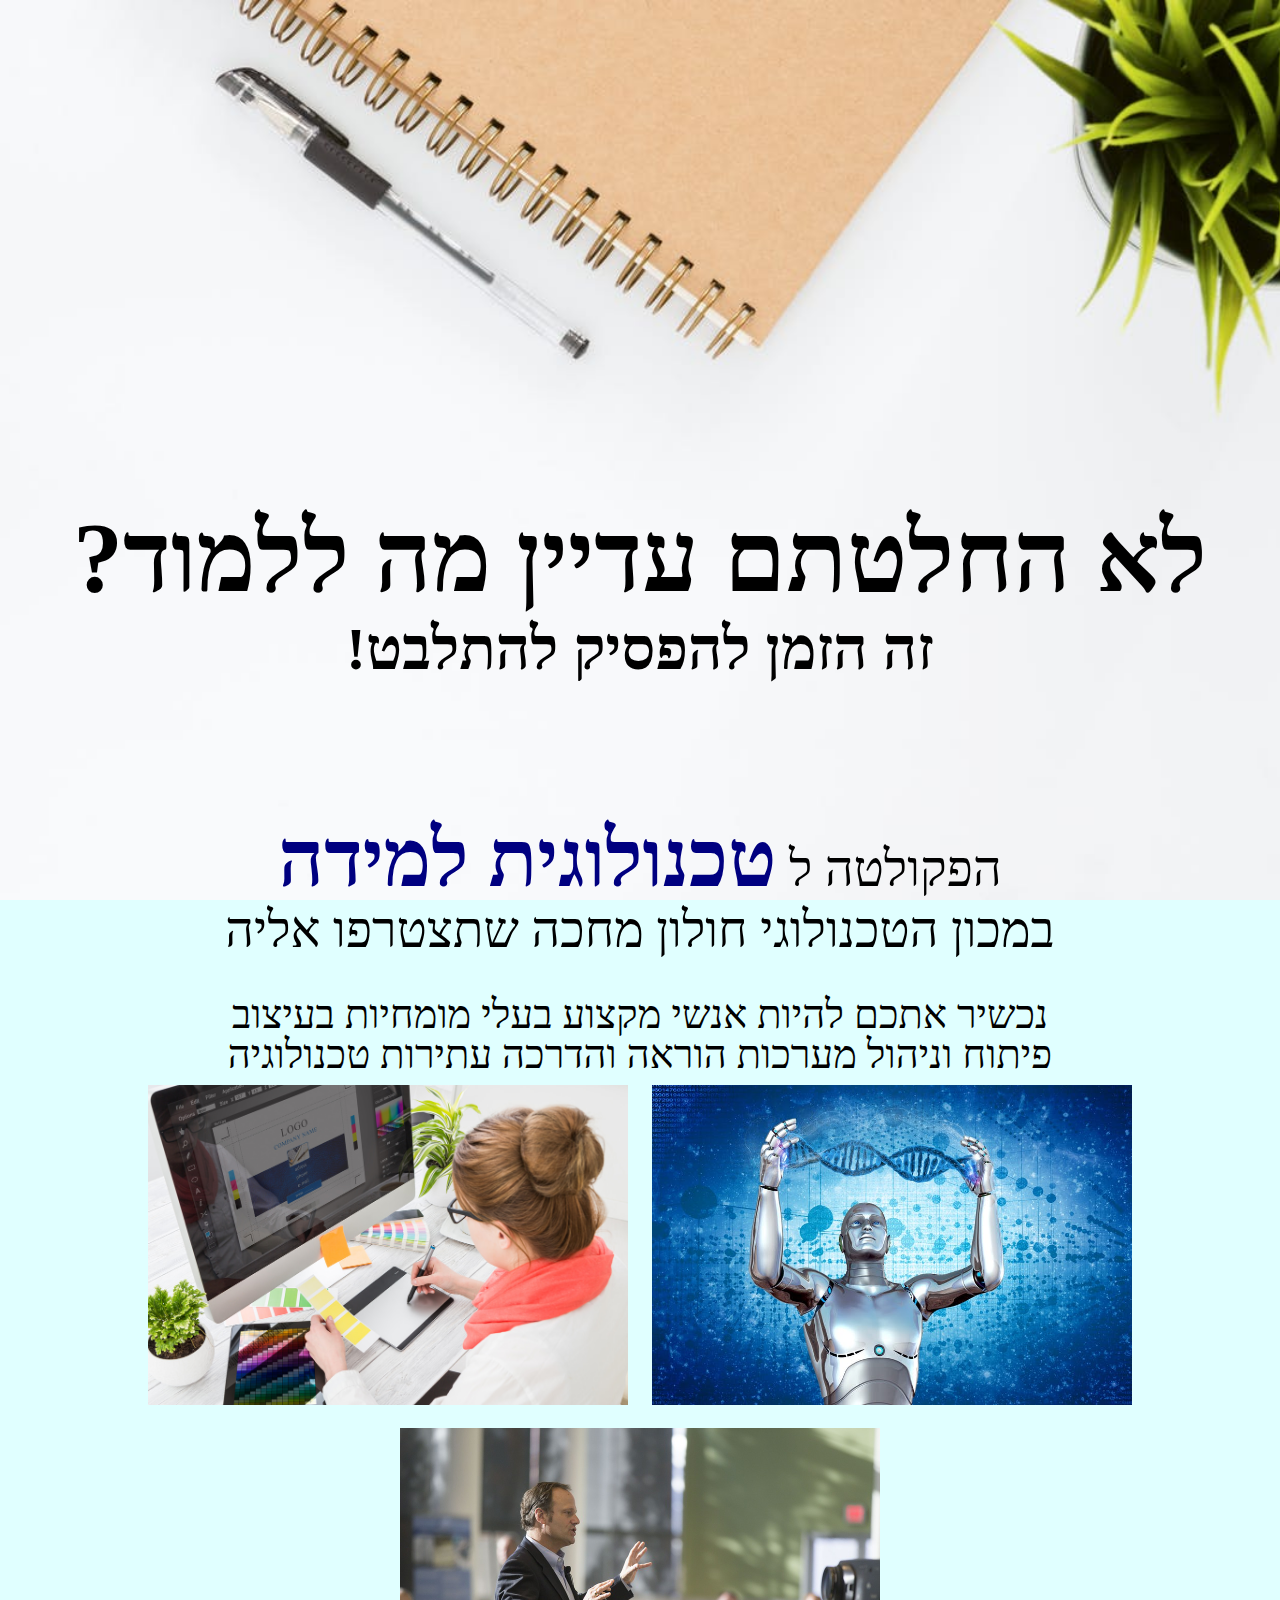
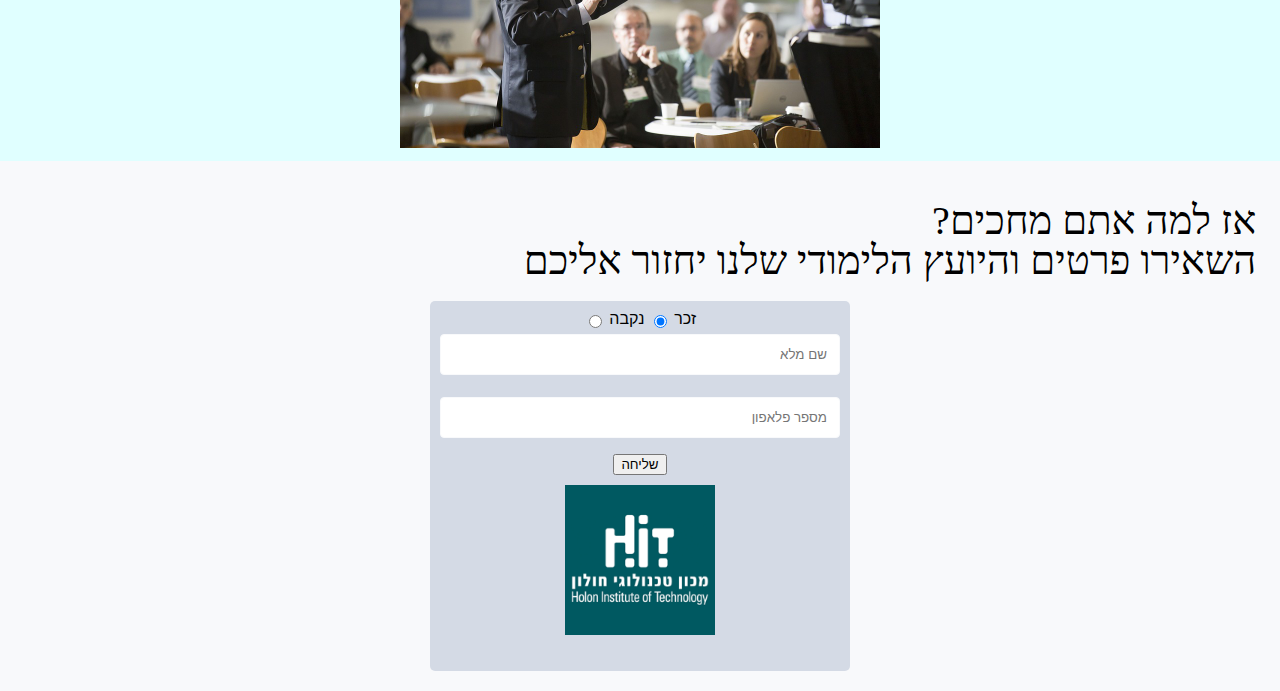
<file: contact/index.html>
﻿<!doctype html>
<html lang="he">
<head>
    <meta charset="utf-8" />
    <title></title>
    <meta name="description" content="אתר לפרסום התואר טכנולוגית למידה" />
    <meta name="keywords" content="טכנולוגיה, טכנולוגיות,טכנולוגית,למידה, תכנות, עיצוב גרפי,עיצוב, הדרכה, הוראה, תואר, ראשון, ללמוד,מכון,מכללה,לימודים, השכלה" />
    <meta name="author" content="Moran Huri" />
    <meta name="viewport" content="width=device-width, initial-scale=1.0, user-scalable=yes">

    <!-- CSS -->
    <link href="styles/reset.css" rel="stylesheet" />
    <link href="styles/myStyle.css" rel="stylesheet" />


    <!-- Scripts -->
    <script src="jScripts/jquery-1.12.0.min.js"></script>

</head>
<body>
    <div id="container">
        <h1>?לא החלטתם עדיין מה ללמוד</h1>
        <h2>!זה הזמן להפסיק להתלבט</h2>
        <p class="p1">
            הפקולטה ל <a href="http://www.hit.ac.il/telem/B.A">טכנולוגית למידה</a> <br />
            במכון הטכנולוגי חולון מחכה שתצטרפו אליה
        </p>
        <p>
            נכשיר אתכם להיות אנשי מקצוע בעלי מומחיות בעיצוב <br />
            פיתוח וניהול מערכות הוראה והדרכה עתירות טכנולוגיה
        </p>
        <div class="image">
            <img src="images/graphic.jpg" />

            <img src="images/technology.jpg" />

            <img src="images/instructor.jpg" />

        </div>
        <div class="form">
            <p class="p2">
                ?אז למה אתם מחכים
                <br />
                השאירו פרטים והיועץ הלימודי שלנו יחזור אליכם
            </p>

            <form>
                <label for=“rd1”> <input type=radio id=“rd1” name=“groupName” checked /> זכר </label>
                <label for=“rd1”> <input type=radio id=“rd2” name=“groupName” checked /> נקבה </label> <br />
                <label for=“myname”> <input type=text id=“myname” placeholder="שם מלא" /> </label> <br />
                <label for=“mynum”> <input type=text id=“mynum” placeholder="מספר פלאפון" /> </label> <br />
                <input type=submit id=“SendForm” value=שליחה>
                <div>
                    <a href="http://www.hit.ac.il/">
                        <img class="Hit" src="images/HIT.png" />
                    </a>
                </div>
            </form>
        </div>


</div>
</body>
</html>
</file>
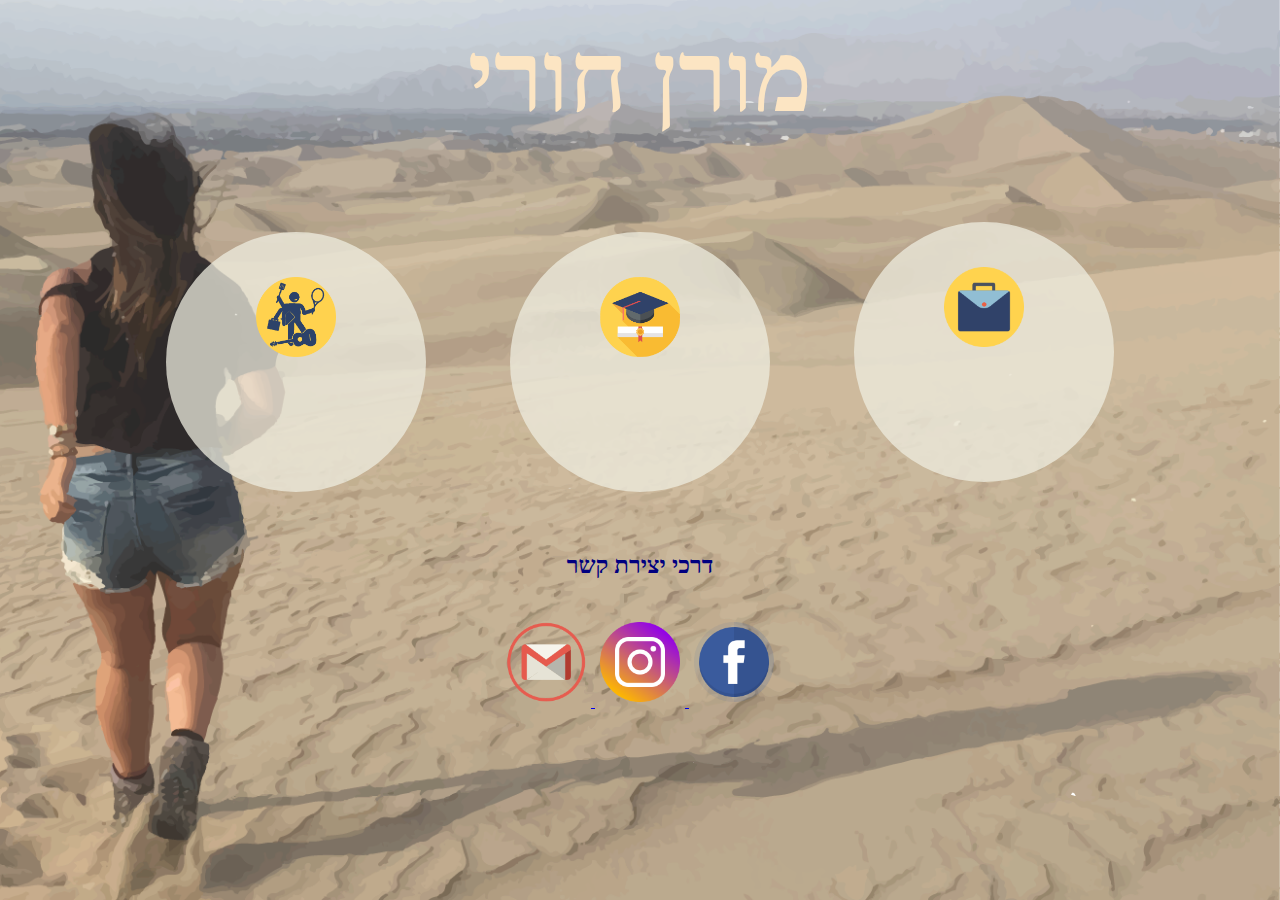
<file: Html5Template/index.html>
﻿<!doctype html>

<html lang="">
<head>
    <meta charset="utf-8" />
    <title></title>
    <meta name="description" content="" />
    <meta name="keywords" content="" />
    <meta name="author" content="" />
    <meta name="viewport" content="width=device-width, initial-scale=1.0, user-scalable=yes">
    
    <!-- CSS -->
    <!--<link href="styles/reset.css" rel="stylesheet" />-->
    <link href="styles/myStyle.css" rel="stylesheet" />


    <!-- Scripts -->
    <script src="jScripts/jquery-1.12.0.min.js"></script>
    
</head>
<body>
    <div id="container">
        <h1>מורן חורי</h1>
        <div class="category">
            <div id="icon1">
                <img src="images/work.png" /> 
                <p class="work">מלצרית</p>
            </div>

            <div id="icon2">
                <img src="images/education.png" /> 
                <p class="education">לומדת תואר ראשון בטכנולוגית למידה </p>
           </div>
                <div id="icon3">
                    <img src="images/habits.png" /> 
                    <p class="habits">טיולים בארץ ובחו"ל, חדר כושר, טיפוס אתגרי</p>
                    </div>
                    </div>

           <div class="contact">
                    <h2>דרכי יצירת קשר</h2> <br />

                    <a href="https://www.facebook.com/moran.huri.18">
                        <img src="images/facebook.png" />
                    </a>
                    <a href="https://www.instagram.com/moran_huri/">
                        <img src="images/instagram.png" />
                    </a>
                    <a href="mailto:hurimoran95@gmail.com">
                        <img src="images/gmail.png" />
                    </a>
                </div>
            </div>




</body>
</html>
</file>
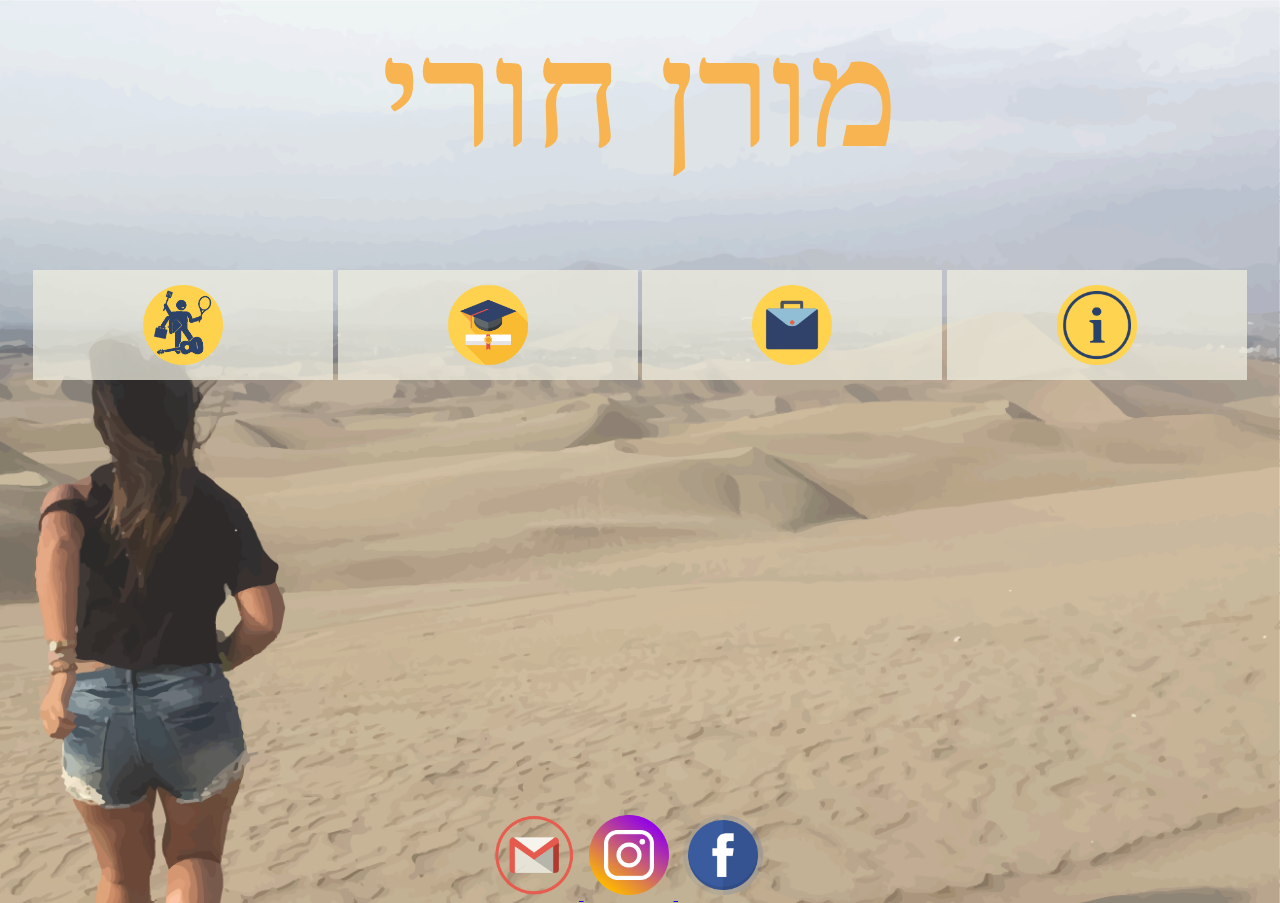
<file: profil2/index.html>
﻿<!doctype html>

<html lang="">
<head>
    <meta charset="utf-8" />
    <title></title>
    <meta name="description" content="דף אישי מורן חורי" />
    <meta name="keywords" content="מורן, חורי, פרופיל, דף, אישי" />
    <meta name="author" content="MoranHuri" />
    <meta name="viewport" content="width=device-width, initial-scale=1.0, user-scalable=yes">

    <!-- CSS -->
    <link href="styles/reset.css" rel="stylesheet" />
    <link href="styles/myStyle.css" rel="stylesheet" />


    <!-- Scripts -->
    <script src="jScripts/jquery-1.12.0.min.js"></script>

</head>

<body>
    <header>
        <h1>מורן חורי</h1>
    </header>
    <div id="container">
       
        <nav>
            <ul>
                <li>
                    <a href="index.html"><img class="icon" src="images/about.png" /></a>
                </li>
                    <li id="icon1">
                        <a><img class="icon" src="images/work.png" /></a>
                        <ul>                      
                            <li ><a href="waitress.html">מלצרות</a></li> 
                            <li><a href="sales.html">מכירות</a></li>
                    
                        </ul> 
                       
                       </li>

                    <li id="icon2">
                        <a><img class="icon" src="images/education.png" /></a>
                        <ul>
                            <li><a href="school.html">השכלה כללית</a></li>
                            <li><a href="courses.html">קורסים</a></li>
                          
                        </ul>


                    </li>
                    <li id="icon3">                       
                      <a><img class="icon" src="images/habits.png" /></a>
                      <ul>
                          <li><a href="travel.html">טיולים</a></li>
                          <li><a href="gym.html">חדר כושר</a></li>
                          <li><a href="climbe.html">טיפוס אתגרי</a></li>
                      </ul>
                   
                </li>
            </ul>
        </nav>
    </div>

    <footer>
        <div class="contact">
           

            <a href="https://www.facebook.com/moran.huri.18">
                <img class="icon" src="images/facebook.png" />
            </a>
            <a href="https://www.instagram.com/moran_huri/">
                <img class="icon" src="images/instagram.png" />
            </a>
            <a href="mailto:hurimoran95@gmail.com">
                <img class="icon" src="images/gmail.png" />
            </a>
        </div>
    </footer>
</body>        





</html>
</file>
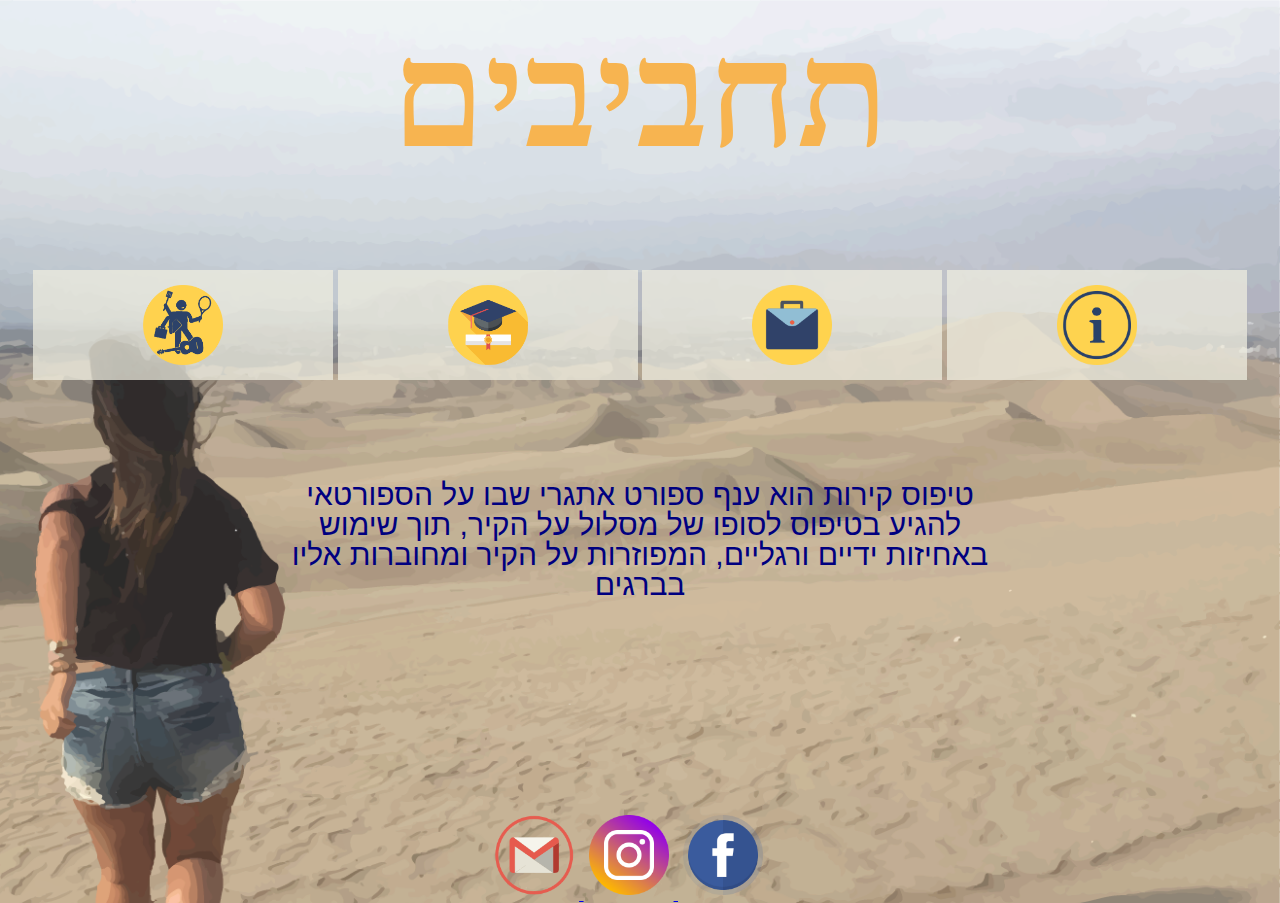
<file: profil2/climbe.html>
﻿<!doctype html>

<html lang="">
<head>
    <meta charset="utf-8" />
    <title></title>
    <meta name="description" content="דף אישי מורן חורי" />
    <meta name="keywords" content="מורן, חורי, פרופיל, דף, אישי" />
    <meta name="author" content="MoranHuri" />
    <meta name="viewport" content="width=device-width, initial-scale=1.0, user-scalable=yes">

    <!-- CSS -->
    <link href="styles/reset.css" rel="stylesheet" />
    <link href="styles/myStyle.css" rel="stylesheet" />


    <!-- Scripts -->
    <script src="jScripts/jquery-1.12.0.min.js"></script>

</head>
<body>
    <div id="container">
        <h1>תחביבים</h1>
        <nav>
            <ul>
                <li>
                    <a href="index.html"><img class="icon" src="images/about.png" /></a>
                </li>
                <li id="icon1">
                    <a><img class="icon" src="images/work.png" /></a>
                    <ul>
                        <li><a href="waitress.html">מלצרות</a></li>
                        <li><a href="sales.html">מכירות</a></li>


                    </ul>

                </li>

                <li id="icon2">
                    <a><img class="icon" src="images/education.png" /></a>
                    <ul>
                        <li><a href="school.html">השכלה כללית</a></li>
                        <li><a href="courses.html">קורסים</a></li>

                    </ul>


                </li>
                <li id="icon3">
                    <a><img class="icon" src="images/habits.png" /></a>
                    <ul>
                        <li><a href="travel.html">טיולים</a></li>
                        <li><a href="gym.html">חדר כושר</a></li>
                        <li><a href="#">טיפוס אתגרי</a></li>
                    </ul>

                </li>
            </ul>
        </nav>
    </div>
    <div>
       <p class="climbe">
            טיפוס קירות הוא ענף ספורט אתגרי שבו על הספורטאי להגיע בטיפוס לסופו של מסלול על הקיר, תוך שימוש באחיזות ידיים ורגליים, המפוזרות על הקיר ומחוברות אליו בברגים
        </p>
    </div>

    <footer>
        <div class="contact">


            <a href="https://www.facebook.com/moran.huri.18">
                <img class="icon" src="images/facebook.png" />
            </a>
            <a href="https://www.instagram.com/moran_huri/">
                <img class="icon" src="images/instagram.png" />
            </a>
            <a href="mailto:hurimoran95@gmail.com">
                <img class="icon" src="images/gmail.png" />
            </a>
        </div>
    </footer>
</body>
</html>
</file>
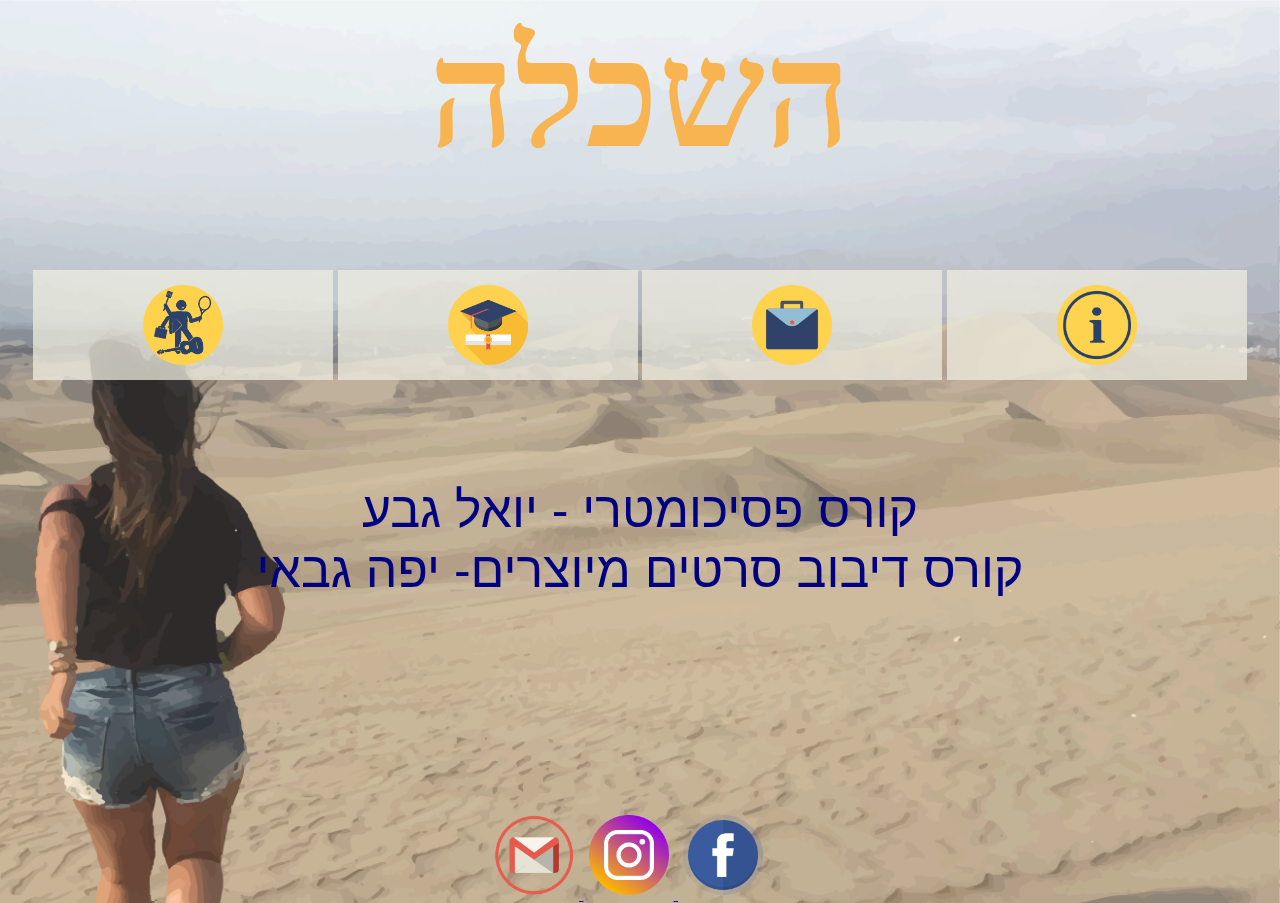
<file: profil2/courses.html>
﻿<!doctype html>

<html lang="">
<head>
    <meta charset="utf-8" />
    <title></title>
    <meta name="description" content="דף אישי מורן חורי" />
    <meta name="keywords" content="מורן, חורי, פרופיל, דף, אישי" />
    <meta name="author" content="MoranHuri" />
    <meta name="viewport" content="width=device-width, initial-scale=1.0, user-scalable=yes">

    <!-- CSS -->
    <link href="styles/reset.css" rel="stylesheet" />
    <link href="styles/myStyle.css" rel="stylesheet" />


    <!-- Scripts -->
    <script src="jScripts/jquery-1.12.0.min.js"></script>

</head>
<body>
    <div id="container">
        <h1>השכלה</h1>
        <nav>
            <ul>
                <li>
                    <a href="index.html"><img class="icon" src="images/about.png" /></a>
                </li>
                <li id="icon1">
                    <a><img class="icon" src="images/work.png" /></a>
                    <ul>
                        <li><a href="waitress.html">מלצרות</a></li>
                        <li><a href="sales.html">מכירות</a></li>


                    </ul>

                </li>

                <li id="icon2">
                    <a><img class="icon" src="images/education.png" /></a>
                    <ul>
                        <li><a href="school.html">השכלה כללית</a></li>
                        <li><a href="courses.html">קורסים</a></li>

                    </ul>


                </li>
                <li id="icon3">
                    <a><img class="icon" src="images/habits.png" /></a>
                    <ul>
                        <li><a href="travel.html">טיולים</a></li>
                        <li><a href="gym.html">חדר כושר</a></li>
                        <li><a href="climbe.html">טיפוס אתגרי</a></li>
                    </ul>

                </li>
            </ul>
        </nav>
    </div>
    <div>
        <ul class="courses">
            <li> קורס פסיכומטרי - יואל גבע</li>
            <li> קורס דיבוב סרטים מיוצרים- יפה גבאי</li>          
        </ul>
    </div>

    <footer>
        <div class="contact">


            <a href="https://www.facebook.com/moran.huri.18">
                <img class="icon" src="images/facebook.png" />
            </a>
            <a href="https://www.instagram.com/moran_huri/">
                <img class="icon" src="images/instagram.png" />
            </a>
            <a href="mailto:hurimoran95@gmail.com">
                <img class="icon" src="images/gmail.png" />
            </a>
        </div>
    </footer>
</body>
</html>
</file>
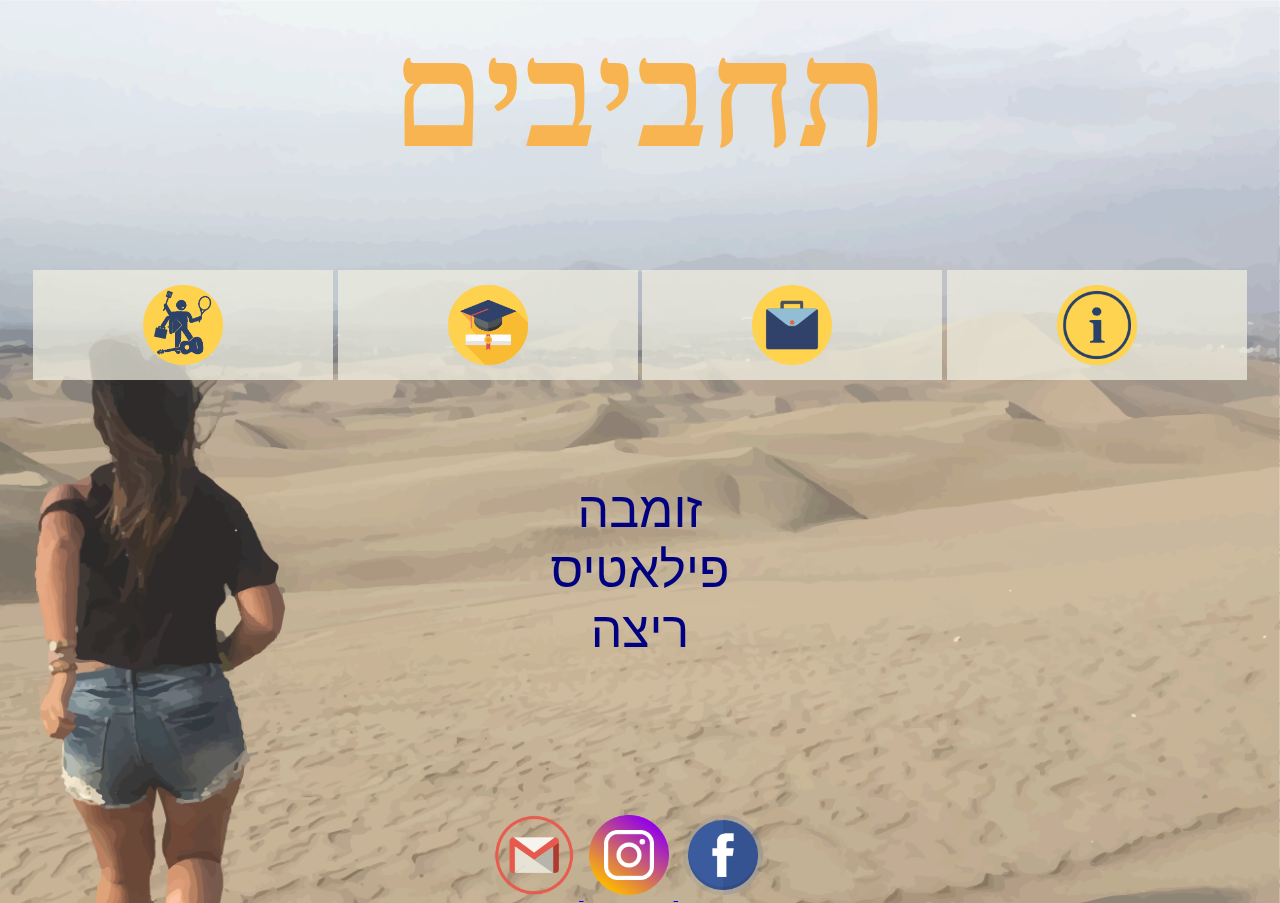
<file: profil2/gym.html>
﻿<!doctype html>

<html lang="">
<head>
    <meta charset="utf-8" />
    <title></title>
    <meta name="description" content="דף אישי מורן חורי" />
    <meta name="keywords" content="מורן, חורי, פרופיל, דף, אישי" />
    <meta name="author" content="MoranHuri" />
    <meta name="viewport" content="width=device-width, initial-scale=1.0, user-scalable=yes">

    <!-- CSS -->
    <link href="styles/reset.css" rel="stylesheet" />
    <link href="styles/myStyle.css" rel="stylesheet" />


    <!-- Scripts -->
    <script src="jScripts/jquery-1.12.0.min.js"></script>

</head>
<body>
    <div id="container">
        <h1>תחביבים</h1>
        <nav>
            <ul>
                <li>
                    <a href="index.html"><img class="icon" src="images/about.png" /></a>
                </li>
                <li id="icon1">
                    <a><img class="icon" src="images/work.png" /></a>
                    <ul>
                        <li><a href="waitress.html">מלצרות</a></li>
                        <li><a href="sales.html">מכירות</a></li>


                    </ul>

                </li>

                <li id="icon2">
                    <a><img class="icon" src="images/education.png" /></a>
                    <ul>
                        <li><a href="school.html">השכלה כללית</a></li>
                        <li><a href="courses.html">קורסים</a></li>

                    </ul>


                </li>
                <li id="icon3">
                    <a><img class="icon" src="images/habits.png" /></a>
                    <ul>
                        <li><a href="travel.html">טיולים</a></li>
                        <li><a href="gym.html">חדר כושר</a></li>
                        <li><a href="climbe.html">טיפוס אתגרי</a></li>
                    </ul>

                </li>
            </ul>
        </nav>
    </div>
    <div>
        <ul class="gym">
            <li>זומבה</li>
            <li>פילאטיס</li>
            <li>ריצה</li>
        </ul>
    </div>

    <footer>
        <div class="contact">


            <a href="https://www.facebook.com/moran.huri.18">
                <img class="icon" src="images/facebook.png" />
            </a>
            <a href="https://www.instagram.com/moran_huri/">
                <img class="icon" src="images/instagram.png" />
            </a>
            <a href="mailto:hurimoran95@gmail.com">
                <img class="icon" src="images/gmail.png" />
            </a>
        </div>
    </footer>
</body>
</html>
</file>
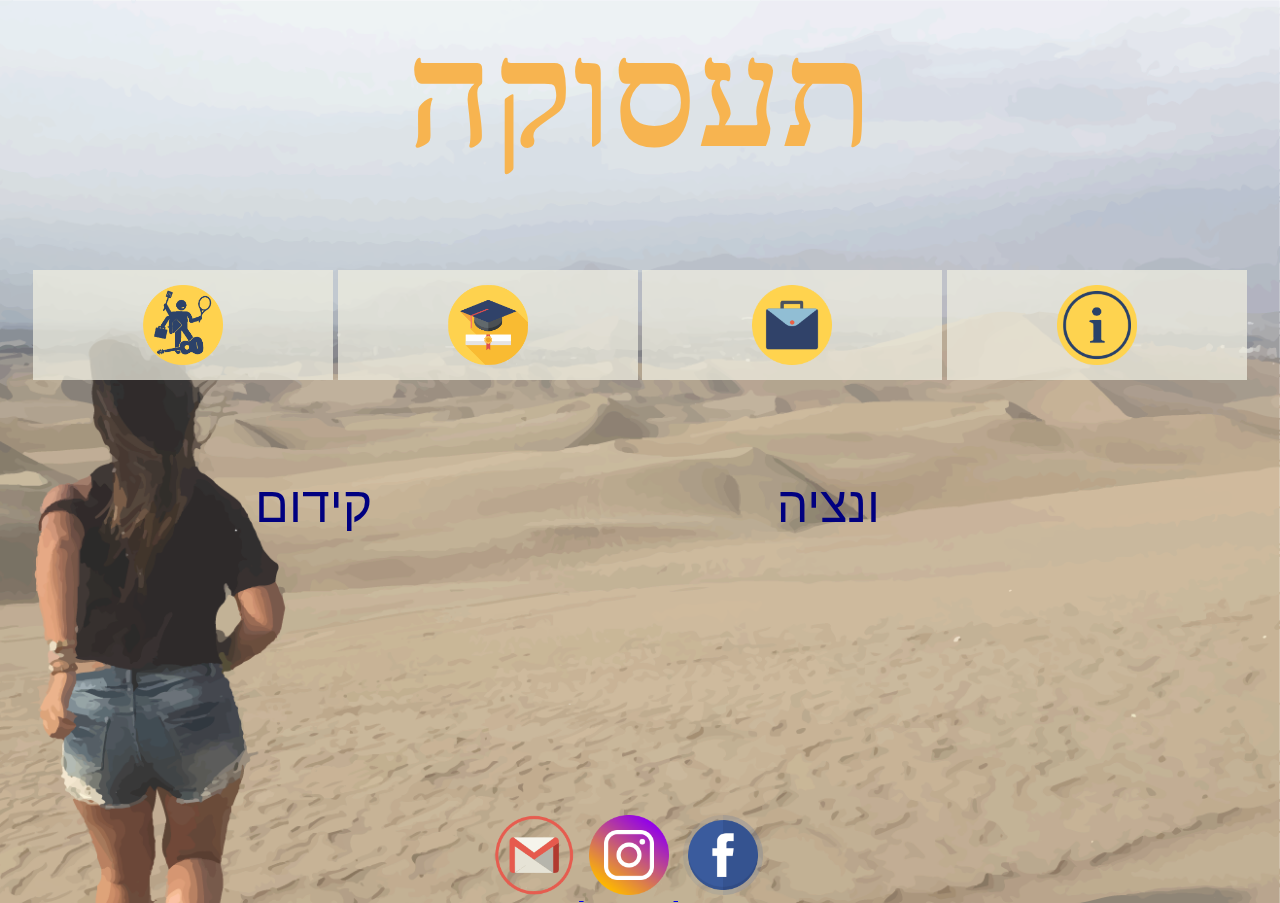
<file: profil2/sales.html>
﻿<!doctype html>

<html lang="">
<head>
    <meta charset="utf-8" />
    <title></title>
    <meta name="description" content="דף אישי מורן חורי" />
    <meta name="keywords" content="מורן, חורי, פרופיל, דף, אישי" />
    <meta name="author" content="MoranHuri" />
    <meta name="viewport" content="width=device-width, initial-scale=1.0, user-scalable=yes">

    <!-- CSS -->
    <link href="styles/reset.css" rel="stylesheet" />
    <link href="styles/myStyle.css" rel="stylesheet" />


    <!-- Scripts -->
    <script src="jScripts/jquery-1.12.0.min.js"></script>

</head>
<body>
    <div id="container">
        <h1>תעסוקה</h1>
        <nav>
            <ul>
                <li>
                    <a href="index.html"><img class="icon" src="images/about.png" /></a>
                </li>
                <li id="icon1">
                    <a><img class="icon" src="images/work.png" /></a>
                    <ul>
                        <li><a href="waitress.html">מלצרות</a></li>
                        <li><a href="sales.html">מכירות</a></li>

                    </ul>

                </li>

                <li id="icon2">
                    <a><img class="icon" src="images/education.png" /></a>
                    <ul>
                        <li><a href="school.html">השכלה כללית</a></li>
                        <li><a href="courses.html">קורסים</a></li>
                       
                    </ul>


                </li>
                <li id="icon3">
                    <a><img class="icon" src="images/habits.png" /></a>
                    <ul>
                        <li><a href="travel.html">טיולים</a></li>
                        <li><a href="gym.html">חדר כושר</a></li>
                        <li><a href="climbe.html">טיפוס אתגרי</a></li>
                    </ul>

                </li>
            </ul>
        </nav>
    </div>
    <div>
        <ul class="work2">
            <li> ונציה</li>
            <li> קידום</li>
           
        </ul>
    </div>

    <footer>
        <div class="contact">


            <a href="https://www.facebook.com/moran.huri.18">
                <img class="icon" src="images/facebook.png" />
            </a>
            <a href="https://www.instagram.com/moran_huri/">
                <img class="icon" src="images/instagram.png" />
            </a>
            <a href="mailto:hurimoran95@gmail.com">
                <img class="icon" src="images/gmail.png" />
            </a>
        </div>
    </footer>
</body>
</html>
</file>
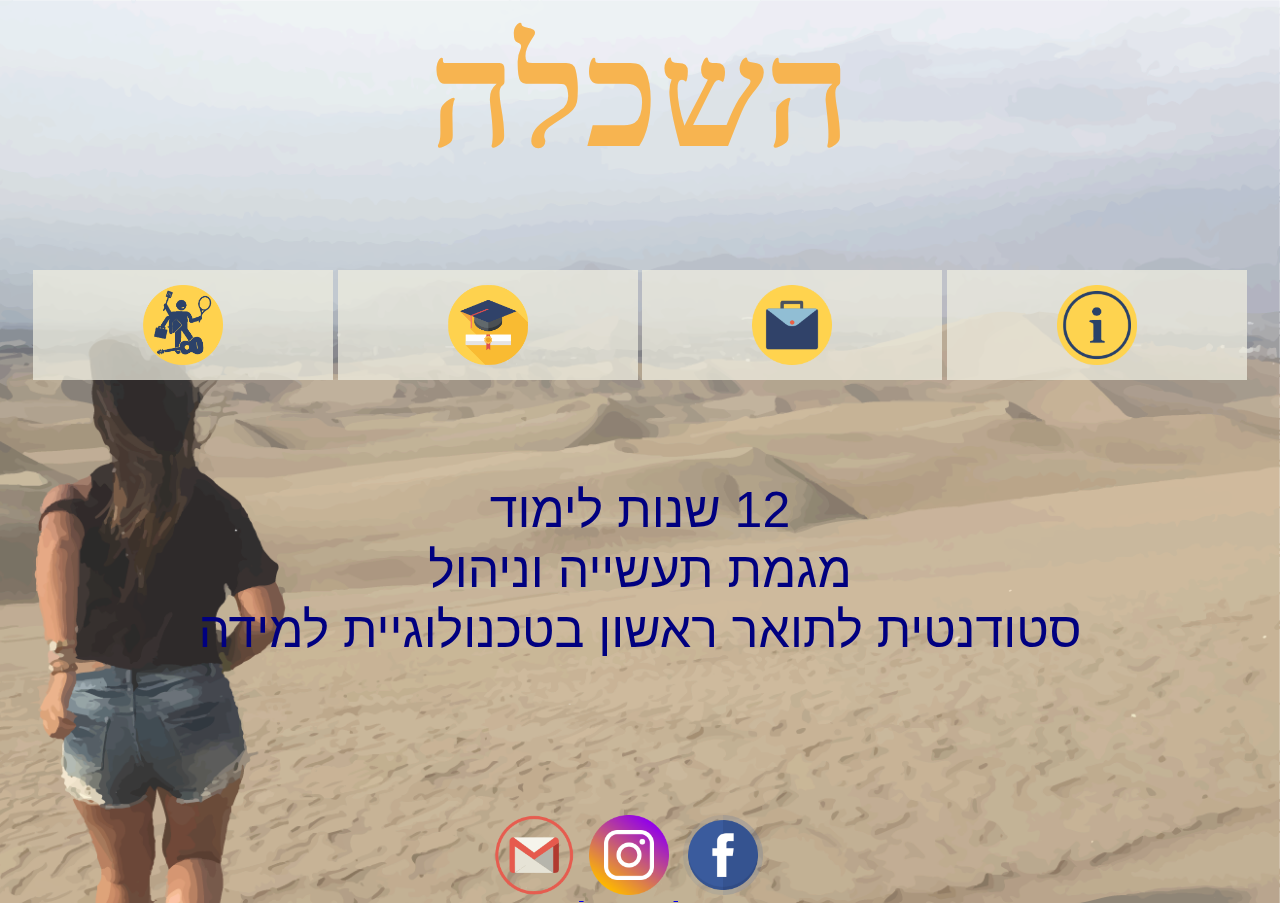
<file: profil2/school.html>
﻿<!doctype html>

<html lang="">
<head>
    <meta charset="utf-8" />
    <title></title>
    <meta name="description" content="דף אישי מורן חורי" />
    <meta name="keywords" content="מורן, חורי, פרופיל, דף, אישי" />
    <meta name="author" content="MoranHuri" />
    <meta name="viewport" content="width=device-width, initial-scale=1.0, user-scalable=yes">

    <!-- CSS -->
    <link href="styles/reset.css" rel="stylesheet" />
    <link href="styles/myStyle.css" rel="stylesheet" />


    <!-- Scripts -->
    <script src="jScripts/jquery-1.12.0.min.js"></script>

</head>
<body>
    <div id="container">
        <h1>השכלה</h1>
        <nav>
            <ul>
                <li>
                    <a href="index.html"><img class="icon" src="images/about.png" /></a>
                </li>
                <li id="icon1">
                    <a><img class="icon" src="images/work.png" /></a>
                    <ul>
                        <li><a href="waitress.html">מלצרות</a></li>
                        <li><a href="sales.html">מכירות</a></li>


                    </ul>

                </li>

                <li id="icon2">
                    <a><img class="icon" src="images/education.png" /></a>
                    <ul>
                        <li><a href="school.html">השכלה כללית</a></li>
                        <li><a href="courses.html">קורסים</a></li>
                       
                    </ul>


                </li>
                <li id="icon3">
                    <a><img class="icon" src="images/habits.png" /></a>
                    <ul>
                        <li><a href="travel.html">טיולים</a></li>
                        <li><a href="gym.html">חדר כושר</a></li>
                        <li><a href="climbe.html">טיפוס אתגרי</a></li>
                    </ul>

                </li>
            </ul>
        </nav>
    </div>
    <div>
        <ul class="school">
            <li> 12 שנות לימוד</li>
            <li> מגמת תעשייה וניהול</li>
            <li>סטודנטית לתואר ראשון בטכנולוגיית למידה </li>
        </ul>
    </div>

    <footer>
        <div class="contact">


            <a href="https://www.facebook.com/moran.huri.18">
                <img class="icon" src="images/facebook.png" />
            </a>
            <a href="https://www.instagram.com/moran_huri/">
                <img class="icon" src="images/instagram.png" />
            </a>
            <a href="mailto:hurimoran95@gmail.com">
                <img class="icon" src="images/gmail.png" />
            </a>
        </div>
    </footer>
</body>
</html>
</file>
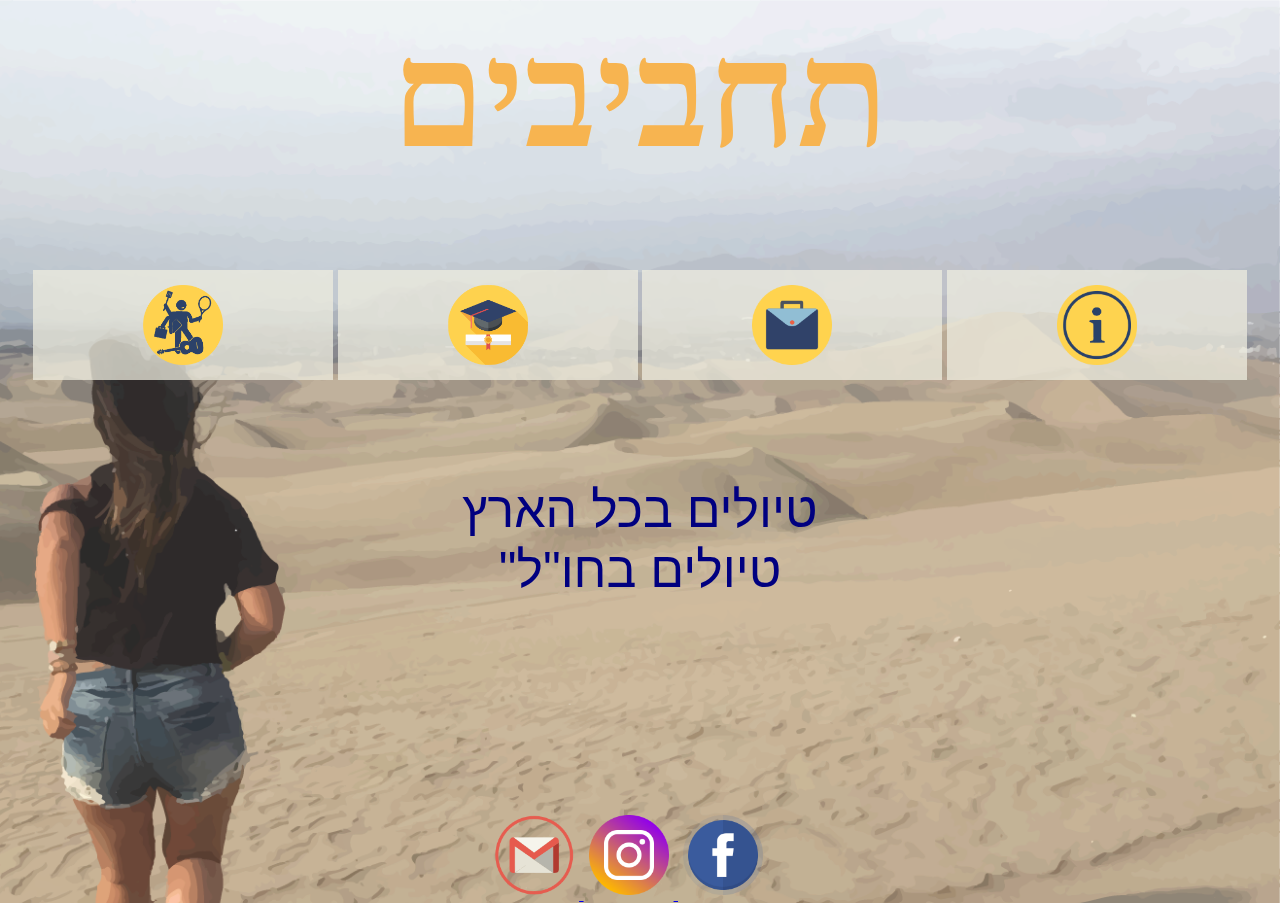
<file: profil2/travel.html>
﻿<!doctype html>

<html lang="">
<head>
    <meta charset="utf-8" />
    <title></title>
    <meta name="description" content="דף אישי מורן חורי" />
    <meta name="keywords" content="מורן, חורי, פרופיל, דף, אישי" />
    <meta name="author" content="MoranHuri" />
    <meta name="viewport" content="width=device-width, initial-scale=1.0, user-scalable=yes">

    <!-- CSS -->
    <link href="styles/reset.css" rel="stylesheet" />
    <link href="styles/myStyle.css" rel="stylesheet" />


    <!-- Scripts -->
    <script src="jScripts/jquery-1.12.0.min.js"></script>

</head>
<body>
    <div id="container">
        <h1>תחביבים</h1>
        <nav>
            <ul>
                <li>
                    <a href="index.html"><img class="icon" src="images/about.png" /></a>
                </li>
                <li id="icon1">
                    <a><img class="icon" src="images/work.png" /></a>
                    <ul>
                        <li><a href="waitress.html">מלצרות</a></li>
                        <li><a href="sales.html">מכירות</a></li>


                    </ul>

                </li>

                <li id="icon2">
                    <a><img class="icon" src="images/education.png" /></a>
                    <ul>
                        <li><a href="school.html">השכלה כללית</a></li>
                        <li><a href="courses.html">קורסים</a></li>

                    </ul>


                </li>
                <li id="icon3">
                    <a><img class="icon" src="images/habits.png" /></a>
                    <ul>
                        <li><a href="travel.html">טיולים</a></li>
                        <li><a href="gym.html">חדר כושר</a></li>
                        <li><a href="climbe.html">טיפוס אתגרי</a></li>
                    </ul>

                </li>
            </ul>
        </nav>
    </div>
    <div>
        <ul class="travel">
            <li>טיולים בכל הארץ</li>
            <li> טיולים בחו"ל"</li>      
        </ul>
    </div>

    <footer>
        <div class="contact">


            <a href="https://www.facebook.com/moran.huri.18">
                <img class="icon" src="images/facebook.png" />
            </a>
            <a href="https://www.instagram.com/moran_huri/">
                <img class="icon" src="images/instagram.png" />
            </a>
            <a href="mailto:hurimoran95@gmail.com">
                <img class="icon" src="images/gmail.png" />
            </a>
        </div>
    </footer>
</body>
</html>
</file>
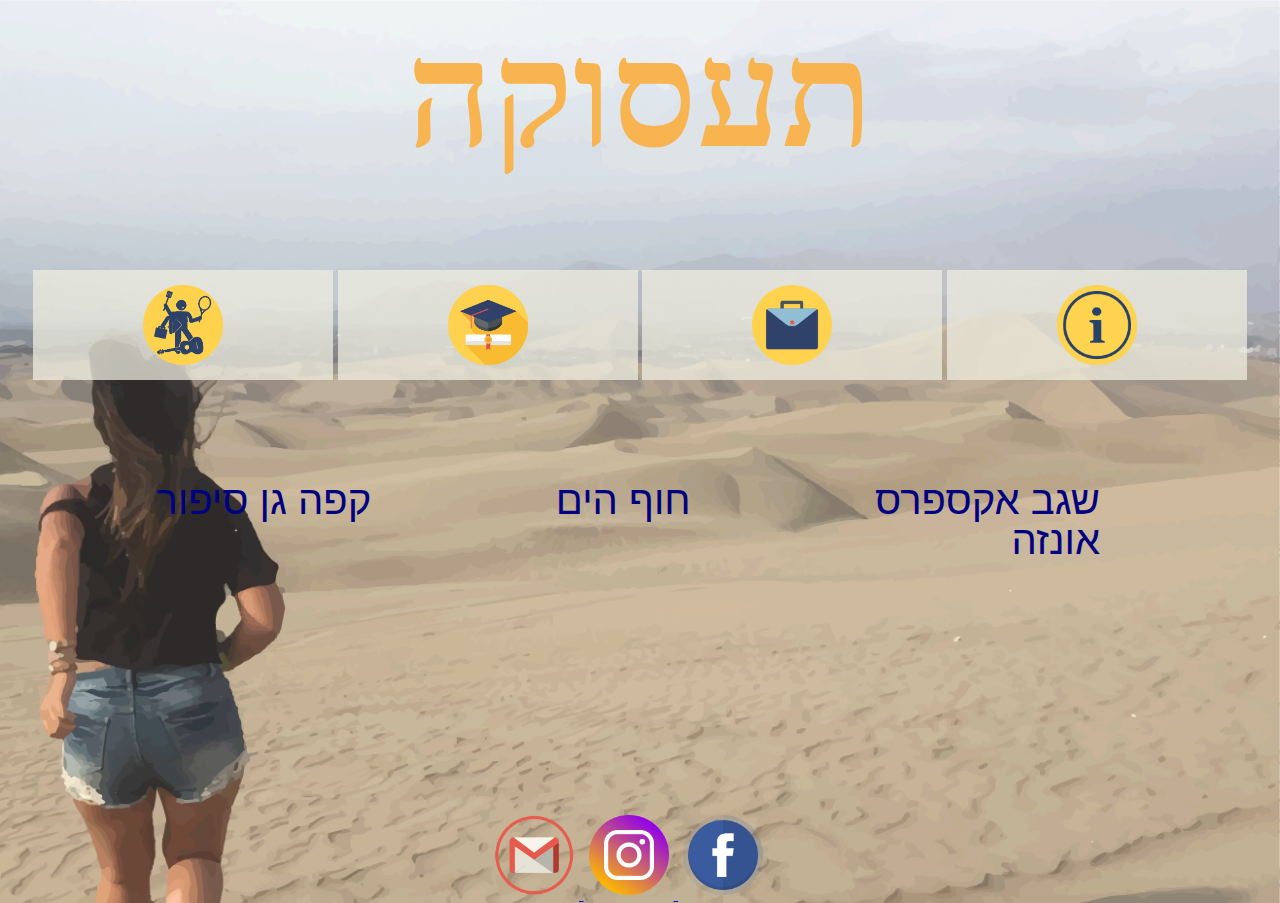
<file: profil2/waitress.html>
﻿<!doctype html>

<html lang="">
<head>
    <meta charset="utf-8" />
    <title></title>
    <meta name="description" content="דף אישי מורן חורי" />
    <meta name="keywords" content="מורן, חורי, פרופיל, דף, אישי" />
    <meta name="author" content="MoranHuri" />
    <meta name="viewport" content="width=device-width, initial-scale=1.0, user-scalable=yes">

    <!-- CSS -->
    <link href="styles/reset.css" rel="stylesheet" />
    <link href="styles/myStyle.css" rel="stylesheet" />


    <!-- Scripts -->
    <script src="jScripts/jquery-1.12.0.min.js"></script>

</head>
<body>
    <div id="container">
        <h1>תעסוקה</h1>
        <nav>
            <ul>
                <li>
                    <a href="index.html"><img class="icon" src="images/about.png" /></a>
                </li>
                <li id="icon1">
                    <a><img class="icon" src="images/work.png" /></a>
                    <ul>
                        <li><a href="waitress.html">מלצרות</a></li>
                        <li><a href="sales.html">מכירות</a></li>
                    

                    </ul>

                </li>

                <li id="icon2">
                    <a><img class="icon" src="images/education.png" /></a>
                    <ul>
                        <li><a href="school.html">השכלה כללית</a></li>
                        <li><a href="courses.html">קורסים</a></li>
                      
                    </ul>


                </li>
                <li id="icon3">
                    <a><img class="icon" src="images/habits.png" /></a>
                    <ul>
                        <li><a href="travel.html">טיולים</a></li>
                        <li><a href="gym.html">חדר כושר</a></li>
                        <li><a href="climbe.html">טיפוס אתגרי</a></li>
                    </ul>

                </li>
            </ul>
        </nav>
    </div>
    <div>
        <ul class="work">
            <li> שגב אקספרס</li>
            <li> חוף הים</li>
            <li>קפה גן סיפור </li>
            <li>אונזה </li>
        </ul>
    </div>

    <footer>
        <div class="contact">


            <a href="https://www.facebook.com/moran.huri.18">
                <img class="icon" src="images/facebook.png" />
            </a>
            <a href="https://www.instagram.com/moran_huri/">
                <img class="icon" src="images/instagram.png" />
            </a>
            <a href="mailto:hurimoran95@gmail.com">
                <img class="icon" src="images/gmail.png" />
            </a>
        </div>
    </footer>
</body>
</html>
</file>
<file: contact/styles/myStyle.css>
body {
    text-align: center;
    margin: 0 auto;
}

#container {
    background-image: url('../images/background.jpeg');
    background-size: cover;
    background-repeat: no-repeat;
    background-attachment: fixed;
    font-family: Segoe UI Light;
    background-color: lightcyan;
    display: block;
    margin: 0 auto;
}

h1 {
    text-align: center;
    font: bold 100px Segoe UI Light;
    padding-top: 500px;
}

h2 {
    text-align: center;
    font: bold 60px Segoe UI Light;
}

.p1 {
    font-family: Segoe UI Light;
    text-align: center;
    font-size: 50px;
    padding-top: 130px;
}

p {
    font-family: Segoe UI Light;
    text-align: center;
    font-size: 40px;
    padding-top: 40px;
}


.p1 a {
    text-decoration: none;
    color: navy;
    font: bold 80px Segoe UI Light;
}

img {
    width: 480px;
    padding: 10px;

}

img {
    display: inline-block;

}

.Hit {
    width: 150px;
}

form {
    text-align: center;
    background-color: #d4dae5;
    width: 400px;
    height: 350px;
    font-family: Segoe UI Light;
    padding: 10px;
    border-radius: 5px;
    display: inline-block;
    margin-bottom: 20px;
    margin-top: 20px;
    margin-left: auto;
    margin-right: auto;
}
input[type=text] {
    width: 100%;
    padding: 12px;
    border: 1px solid #f8f9fb;
    border-radius: 4px;
    box-sizing: border-box;
    margin-top: 6px;
    margin-bottom: 16px;
    resize: vertical;
    text-align: right;
}

.form {
    background-color: #f8f9fb;

}

.p2 {
    display: inline-block;
    text-align: right;
    margin-left: 500px;
}
</file>
<file: Html5Template/styles/myStyle.css>
body {
    direction: rtl;
    background-image: url('../images/backgroundOpacity.png');
    background-position: center;
    background-size: cover;
}
h1 {
    font-size: 100px;
    color: #fce5c3;
    font-family: 'Segoe UI';
    margin-top: 20px;
}



 img {
     width: 80px;
     height: 80px;
     padding:5px;
 }

#container {
    font-family: 'Segoe UI';
    color: navy;
    text-align: center;
    position: relative;
}

#icon1 .work {
    position: relative;
    bottom: 30px;
    left: 0px;
    visibility: hidden;
    margin: 30px;
    font-size: 30px;
}
#icon2 .education {
    position: relative;
    bottom: 30px;
    left: 0px;
    visibility: hidden;
    margin: 30px;
    font-size: 20px;
}
#icon3 .habits {
    position: relative;
    bottom: 30px;
    left: 0px;
    visibility: hidden;
    margin: 30px;
    font-size: 20px;
}




#icon1 {
    display: inline-block;
    width: 180px;
    height: 180px;
    padding: 40px;
    margin: 40px;
    margin-top: 20px;
    background-color: #edecdfbf; 
    border-radius: 130px;
}

#icon2 {
    display: inline-block;
    width: 180px;
    height: 180px;
    padding: 40px;
    margin: 40px;
    background-color: #edecdfbf;
    border-radius: 130px;
}

#icon3 {
    display: inline-block;
    width: 180px;
    height: 180px;
    padding: 40px;
    margin: 40px;
    background-color: #edecdfbf;
    border-radius: 130px;
}

#icon1:hover .work {
    visibility: visible;
}

#icon2:hover .education {
    visibility: visible;
}

#icon3:hover .habits {
    visibility: visible;
}

.category {
    padding-top: 10px;
}

div #icon1 {
    position: relative;
    bottom: 90px
}
div #icon2, #icon3 {
    position: relative;
    bottom: 20px
}

.contact {
   position: relative;
   bottom: 80px
}
</file>
<file: profil2/styles/myStyle.css>
body {
    direction: rtl;
    background-image: url('../images/backgroundOpacity.png');
    margin: 0 auto;
    position:center;
    background-size: cover;
    
}

h1 {
    font-size: 150px;
    color: #f7b450;
    font-family: 'Segoe UI';
    margin-top: 20px;
    text-align: center;

}

img.icon {
    width: 80px;
    height: 80px;
    padding: 5px;
    
}

#container {
    font-family: 'Segoe UI';
    color: navy;
    text-align: center;
    position: relative;

}

.contact {
    position: absolute;
    top: 90%;
    right: 40%;
 
}
.icon:hover {
    -webkit-transform: scale(1.3);
    -ms-transform: scale(1.3);
    transform: scale(1.3);
}
ul {
    list-style: none;
    margin-top: 100px;
}

nav ul li {
    display: inline-block;
   
}

    nav ul li a {
        display: block;
        background-color: #edecdfbf;
        color: black;
        width: 300px;
        height: 100px;
        padding-top: 10px;
        text-decoration: none;
        text-align: center;
    }

    nav ul li ul {
        display: none;
        position: absolute;
        width: 300px;
        margin: 0px;
    }
        nav ul li ul li {            
            color: navy;
            font-size: 18px;
           
            
        }

        nav ul li:hover > ul {
        display: block;
        width: 300px;       
        background-color: #edecdfbf;

    }

.work li {
    font-size: 40px;
    display: inline-block;
   margin-right: 180px;
    color: navy;
}

.work2 li {
    font-size: 50px;
    display: inline-block;
    margin-right: 400px;
    color: navy;
}

.school li {
    font-size: 50px;
    text-align: center;
    padding: 5px;
    color: navy;
}

.courses li {
    font-size: 50px;
    text-align: center;
    padding: 5px;
    color: navy;
}

.travel li {
    font-size: 50px;
    text-align: center;
    padding: 5px;
    color: navy;
}

.gym li {
    font-size: 50px;
    text-align: center;
    padding: 5px;
    color: navy;
}

.climbe {
    font-size: 30px;
    text-align: center;
padding-right: 270px;
padding-left: 270px;
padding-top: 100px;
    color: navy;
}
</file>
